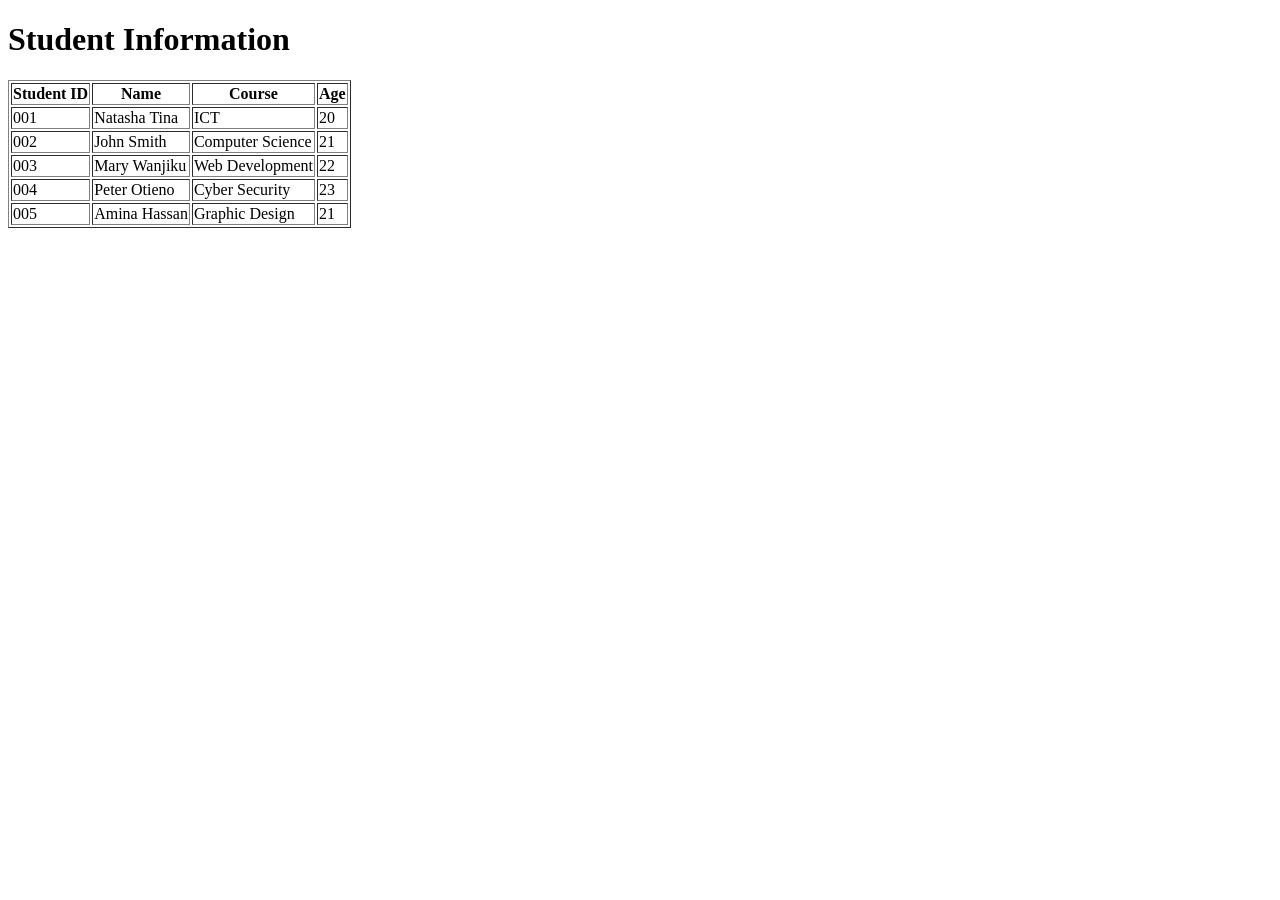
<file: table.html>
<!DOCTYPE html>
<html>

<head>
    <title>Student Records</title>
</head>

<body>

<h1>Student Information</h1>

<table border="1">

    <tr>
        <th>Student ID</th>
        <th>Name</th>
        <th>Course</th>
        <th>Age</th>
    </tr>


    <tr>
        <td>001</td>
        <td>Natasha Tina</td>
        <td>ICT</td>
        <td>20</td>
    </tr>


    <tr>
        <td>002</td>
        <td>John Smith</td>
        <td>Computer Science</td>
        <td>21</td>
    </tr>


    <tr>
        <td>003</td>
        <td>Mary Wanjiku</td>
        <td>Web Development</td>
        <td>22</td>
    </tr>


    <tr>
        <td>004</td>
        <td>Peter Otieno</td>
        <td>Cyber Security</td>
        <td>23</td>
    </tr>


    <tr>
        <td>005</td>
        <td>Amina Hassan</td>
        <td>Graphic Design</td>
        <td>21</td>
    </tr>


</table>

</body>

</html>
</file>
